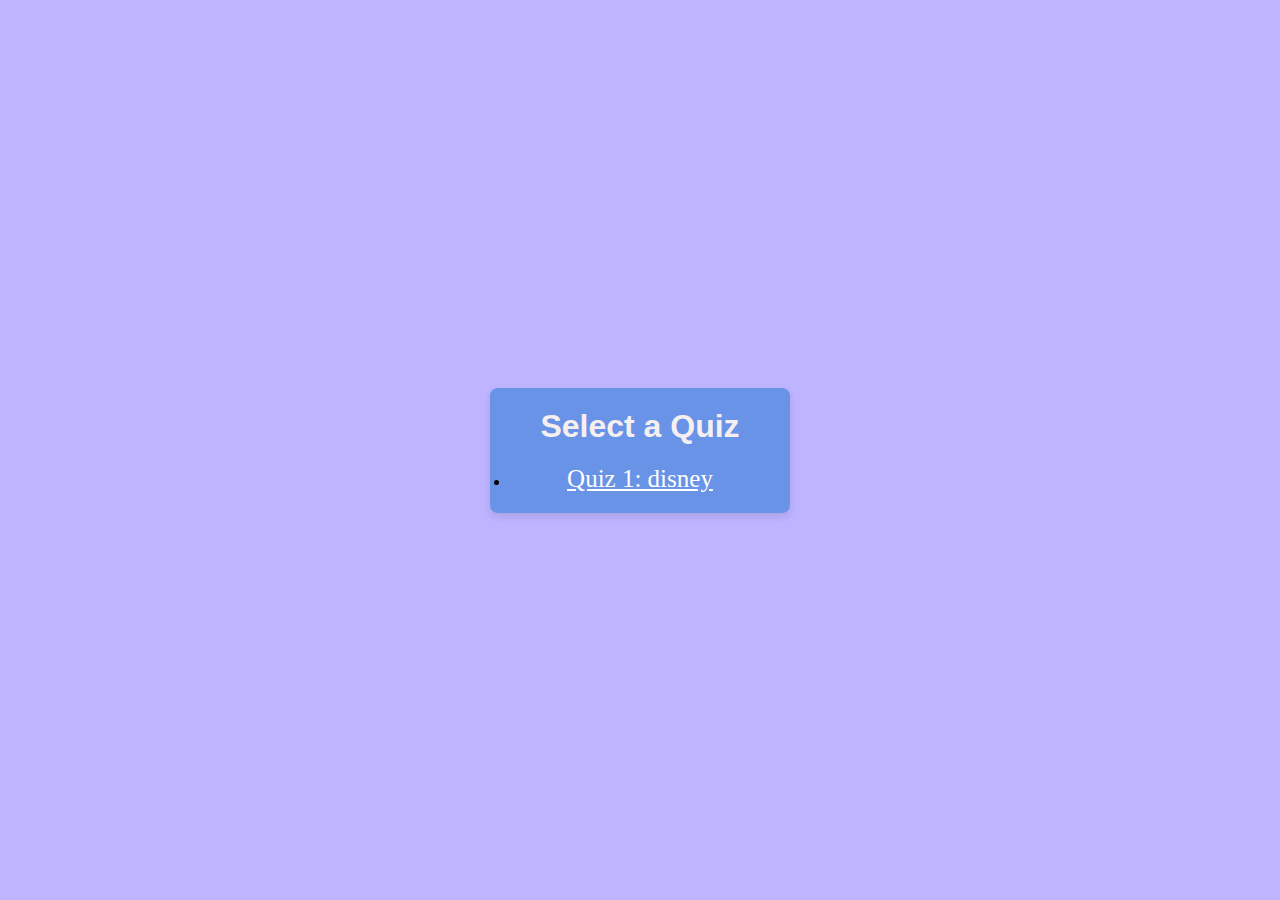
<file: choose.html>
<!DOCTYPE html>
<html lang="en">
<head>
    <meta charset="UTF-8">
    <meta name="viewport" content="width=device-width, initial-scale=1.0">
    <title>Select Your Quiz</title>
    <link rel="stylesheet" href="css/login.css">
</head>
<body>
    <div class="container">
        <h1>Select a Quiz</h1>
        <ul>
            <li><a href="index.html">Quiz 1: disney</a></li>
            
 
        </ul>
    </div>
</body>
</html>
</file>
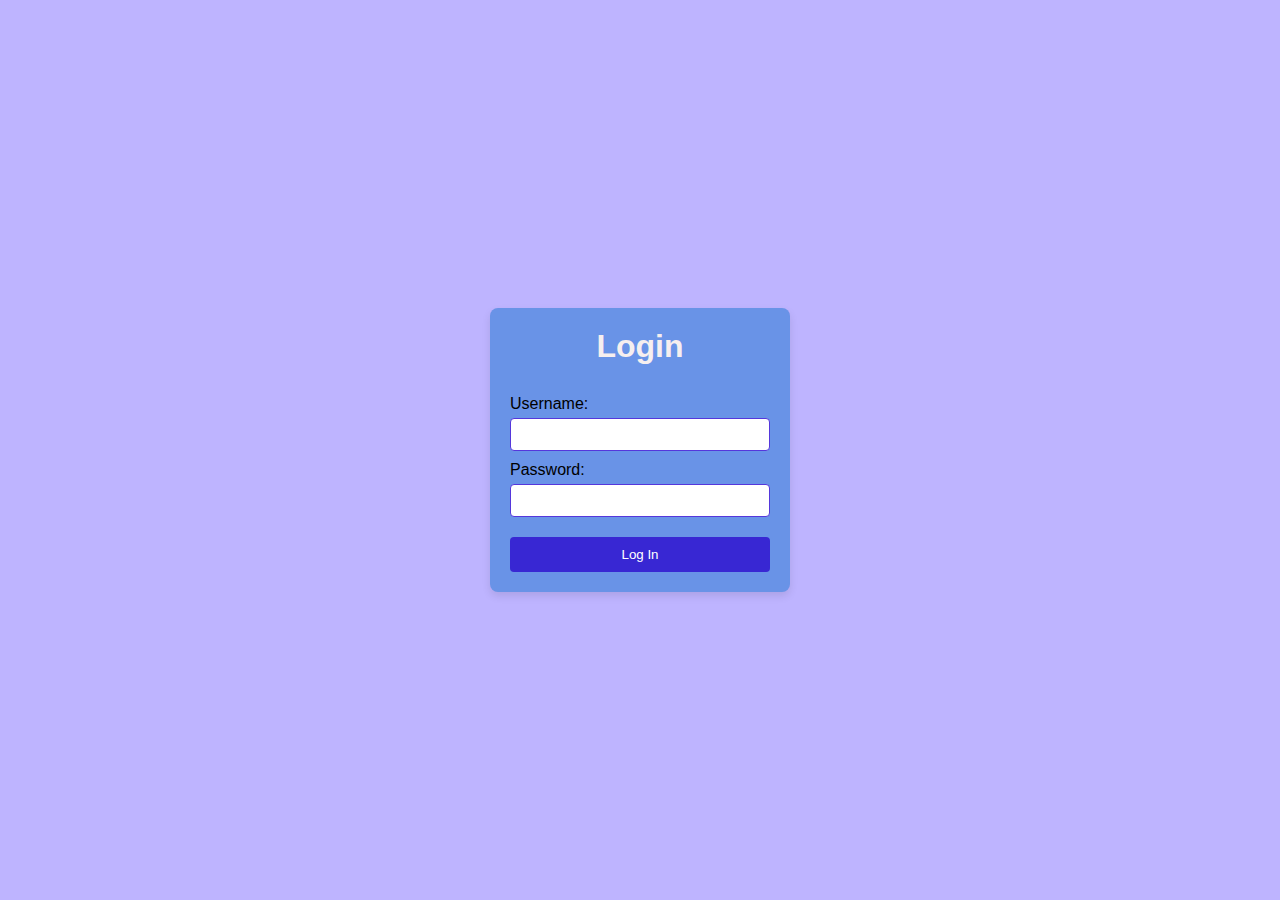
<file: login.html>
<!DOCTYPE html>
<html lang="en">
<head>
    <meta charset="UTF-8">
    <meta name="viewport" content="width=device-width, initial-scale=1.0">
    <title>Login Page</title>
    <link rel="stylesheet" href="css/login.css">
</head>
<body>
    <div class="container">
        <h1>Login</h1>
        <form id="loginForm">
            <label for="username">Username:</label>
            <input type="text" id="username" required>
            
            <label for="password">Password:</label>
            <input type="password" id="password" required>
            
            <button type="submit">Log In</button>
        </form>
    </div>

    <script src="js/login.js"></script>
</body>
</html>
</file>
<file: css/login.css>
* {
    box-sizing: border-box;
    margin: 0;
    padding: 0;
    font-family: Arial, sans-serif;
}

body {
    display: flex;
    justify-content: center;
    align-items: center;
    height: 100vh;
    background-color: #beb4ff;
}

.container {
    text-align: center;
    background-color: #6993e7;
    padding: 20px;
    border-radius: 8px;
    box-shadow: 0 4px 8px rgba(0, 0, 0, 0.1);
    width: 300px; 
    
}
.container a{ 
    font-size: 25px;
    color: #ffffff;
    font-family:Cambria, Cochin, Georgia, Times, 'Times New Roman', serif
}


h1 {
    margin-bottom: 20px;
    color: #f6efef;
}

form {
    display: flex;
    flex-direction: column;
}

label {
    margin-top: 10px;
    text-align: left;
}

input {
    padding: 8px;
    margin-top: 5px;
    border: 1px solid #5537db;
    border-radius: 4px;
}

button {
    margin-top: 20px;
    padding: 10px;
    background-color: #3827d3;
    color: white;
    border: none;
    border-radius: 4px;
    cursor: pointer;
}

button:hover {
    background-color: #514ce8;
}
</file>
